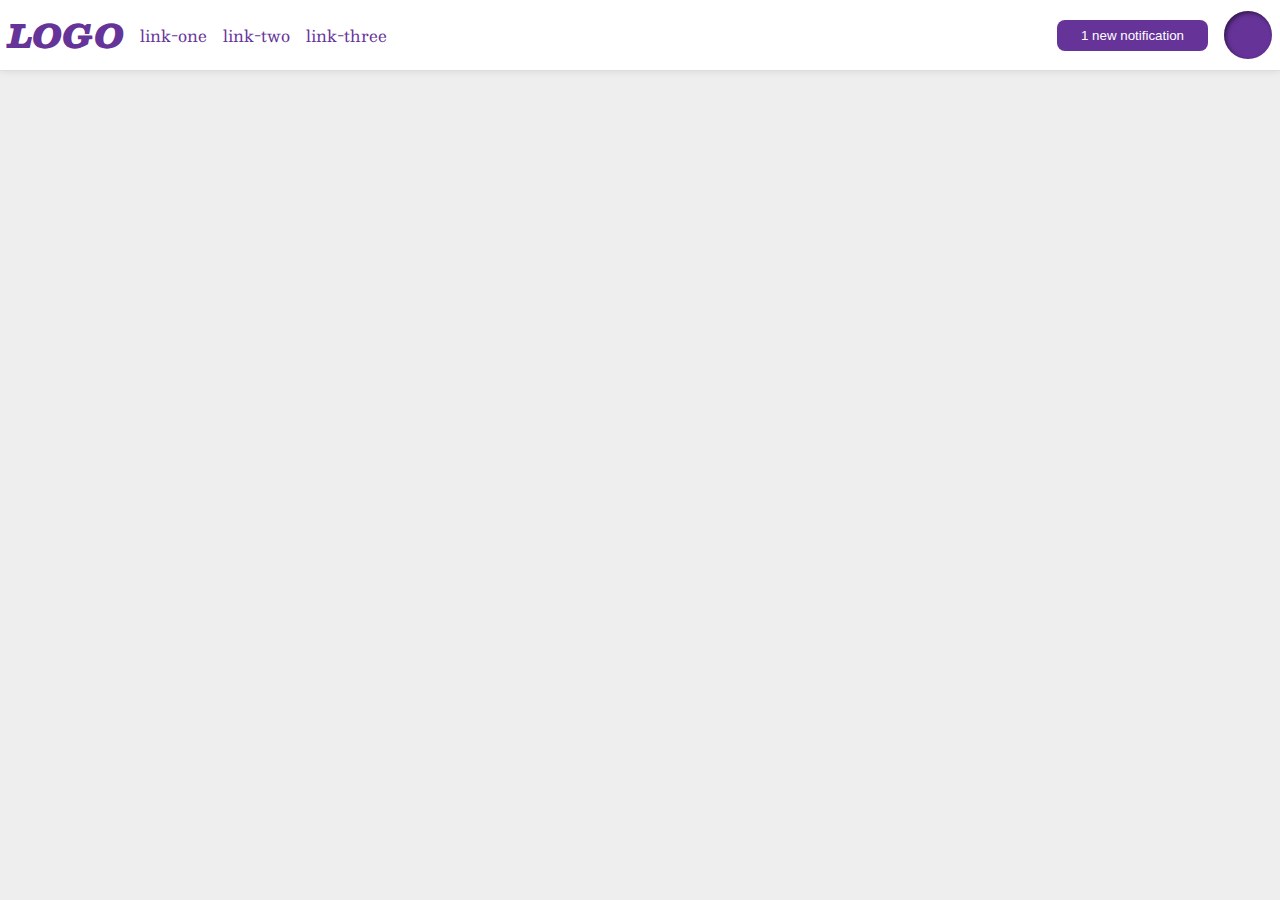
<file: flex/03-flex-header-2/index.html>
<!DOCTYPE html>
<html lang="en">
  <head>
    <meta charset="UTF-8">
    <meta http-equiv="X-UA-Compatible" content="IE=edge">
    <meta name="viewport" content="width=device-width, initial-scale=1.0">
    <title>Flex Header 2</title>
    <link rel="stylesheet" href="style.css">
  </head>
  <body>
    <div class="header">
      <div class="left-flex">
        <div class="logo">
          LOGO
        </div>
        <ul class="links">
          <li><a href="https://google.com">link-one</a></li>
          <li><a href="https://google.com">link-two</a></li>
          <li><a href="https://google.com">link-three</a></li>
        </ul>
      </div>
      <div class="right-flex">
        <button class="notifications">
          1 new notification
        </button>
        <div class="profile-image"></div>
      </div>
    </div>
  </body>
</html>
</file>
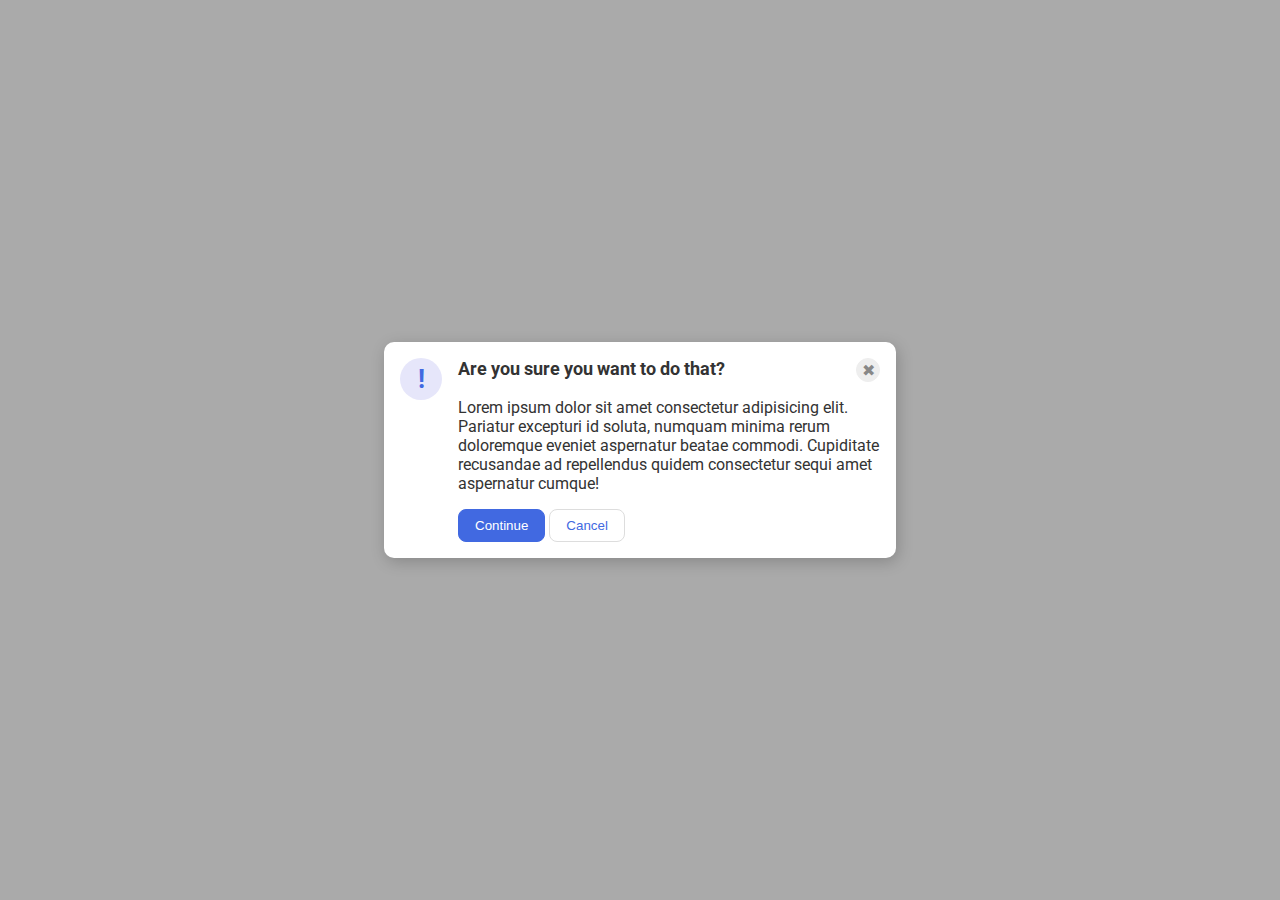
<file: flex/05-flex-modal/index.html>
<!DOCTYPE html>
<html lang="en">
  <head>
    <meta charset="UTF-8">
    <meta http-equiv="X-UA-Compatible" content="IE=edge">
    <meta name="viewport" content="width=device-width, initial-scale=1.0">
    <link rel="stylesheet" href="style.css">
    <title>Modal</title>
  </head>
  <body>
    <div class="modal">
      <div class="icon">!</div>
      <div class="container">
        <div class="header">
          <h1>Are you sure you want to do that?</h1>
          <button class="close-button">✖</button>
        </div>
        <div class="text">Lorem ipsum dolor sit amet consectetur adipisicing elit. Pariatur excepturi id soluta, numquam minima rerum doloremque eveniet aspernatur beatae commodi. Cupiditate recusandae ad repellendus quidem consectetur sequi amet aspernatur cumque!</div>
        <button class="continue">Continue</button>
        <button class="cancel">Cancel</button>
      </div>
    </div>
  </body>
</html>
</file>
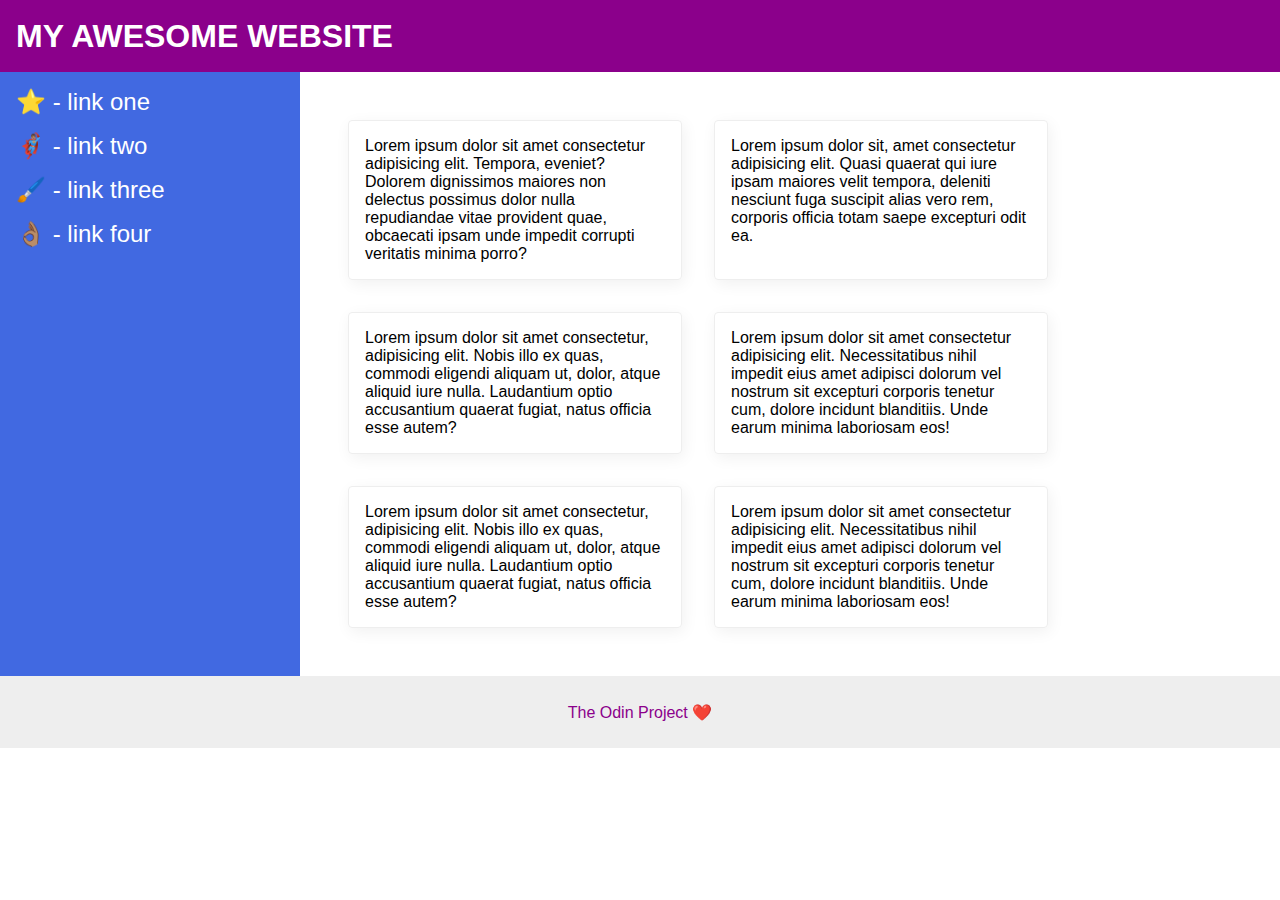
<file: flex/07-flex-layout-2/index.html>
<!DOCTYPE html>
<html lang="en">
  <head>
    <meta charset="UTF-8">
    <meta http-equiv="X-UA-Compatible" content="IE=edge">
    <meta name="viewport" content="width=device-width, initial-scale=1.0">
    <title>The Holy Grail</title>
    <link rel="stylesheet" href="style.css">
  </head>
  <body>
    <div class="header">
      MY AWESOME WEBSITE
    </div>
    
    <div class="content-div">
      <div class="sidebar">
        <ul>
          <li><a href="#">⭐ - link one</a></li>
          <li><a href="#">🦸🏽‍♂️ - link two</a></li>
          <li><a href="#">🖌️ - link three</a></li>
          <li><a href="#">👌🏽 - link four</a></li>
        </ul>
      </div>

      <div class="card-container">
        <div class="card">Lorem ipsum dolor sit amet consectetur adipisicing elit. Tempora, eveniet? Dolorem dignissimos maiores non delectus possimus dolor nulla repudiandae vitae provident quae, obcaecati ipsam unde impedit corrupti veritatis minima porro?</div>
        <div class="card">Lorem ipsum dolor sit, amet consectetur adipisicing elit. Quasi quaerat qui iure ipsam maiores velit tempora, deleniti nesciunt fuga suscipit alias vero rem, corporis officia totam saepe excepturi odit ea.</div>
        <div class="card">Lorem ipsum dolor sit amet consectetur, adipisicing elit. Nobis illo ex quas, commodi eligendi aliquam ut, dolor, atque aliquid iure nulla. Laudantium optio accusantium quaerat fugiat, natus officia esse autem?</div>
        <div class="card">Lorem ipsum dolor sit amet consectetur adipisicing elit. Necessitatibus nihil impedit eius amet adipisci dolorum vel nostrum sit excepturi corporis tenetur cum, dolore incidunt blanditiis. Unde earum minima laboriosam eos!</div>
        <div class="card">Lorem ipsum dolor sit amet consectetur, adipisicing elit. Nobis illo ex quas, commodi eligendi aliquam ut, dolor, atque aliquid iure nulla. Laudantium optio accusantium quaerat fugiat, natus officia esse autem?</div>
        <div class="card">Lorem ipsum dolor sit amet consectetur adipisicing elit. Necessitatibus nihil impedit eius amet adipisci dolorum vel nostrum sit excepturi corporis tenetur cum, dolore incidunt blanditiis. Unde earum minima laboriosam eos!</div>
      </div>
    </div>

    <div class="footer">
      The Odin Project ❤️
    </div>
  </body>
</html>
</file>
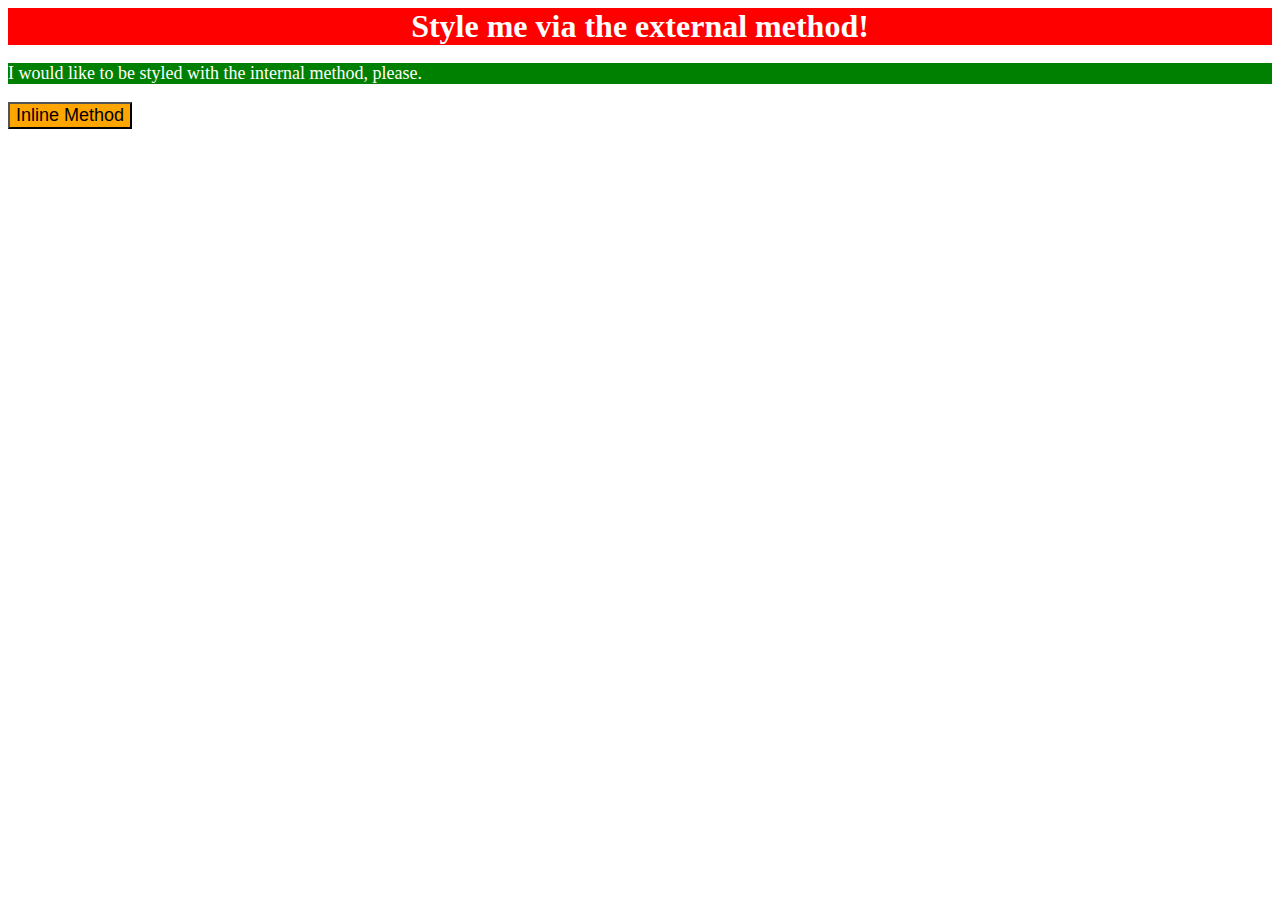
<file: foundations/01-css-methods/index.html>
<!DOCTYPE html>
<html lang="en">
  <head>
    <meta charset="UTF-8">
    <meta http-equiv="X-UA-Compatible" content="IE=edge">
    <meta name="viewport" content="width=device-width, initial-scale=1.0">
    <title>Methods for Adding CSS</title>
    <link rel="stylesheet" href="./style.css">
    <style>
      p {
        background-color: green;
        color: white;
        font-size: 18px;
      }
    </style>
  </head>
  <body>
    <div>Style me via the external method!</div>
    <p>I would like to be styled with the internal method, please.</p>
    <button style="background-color: orange; font-size: 18px;">Inline Method</button>
  </body>
</html>
</file>
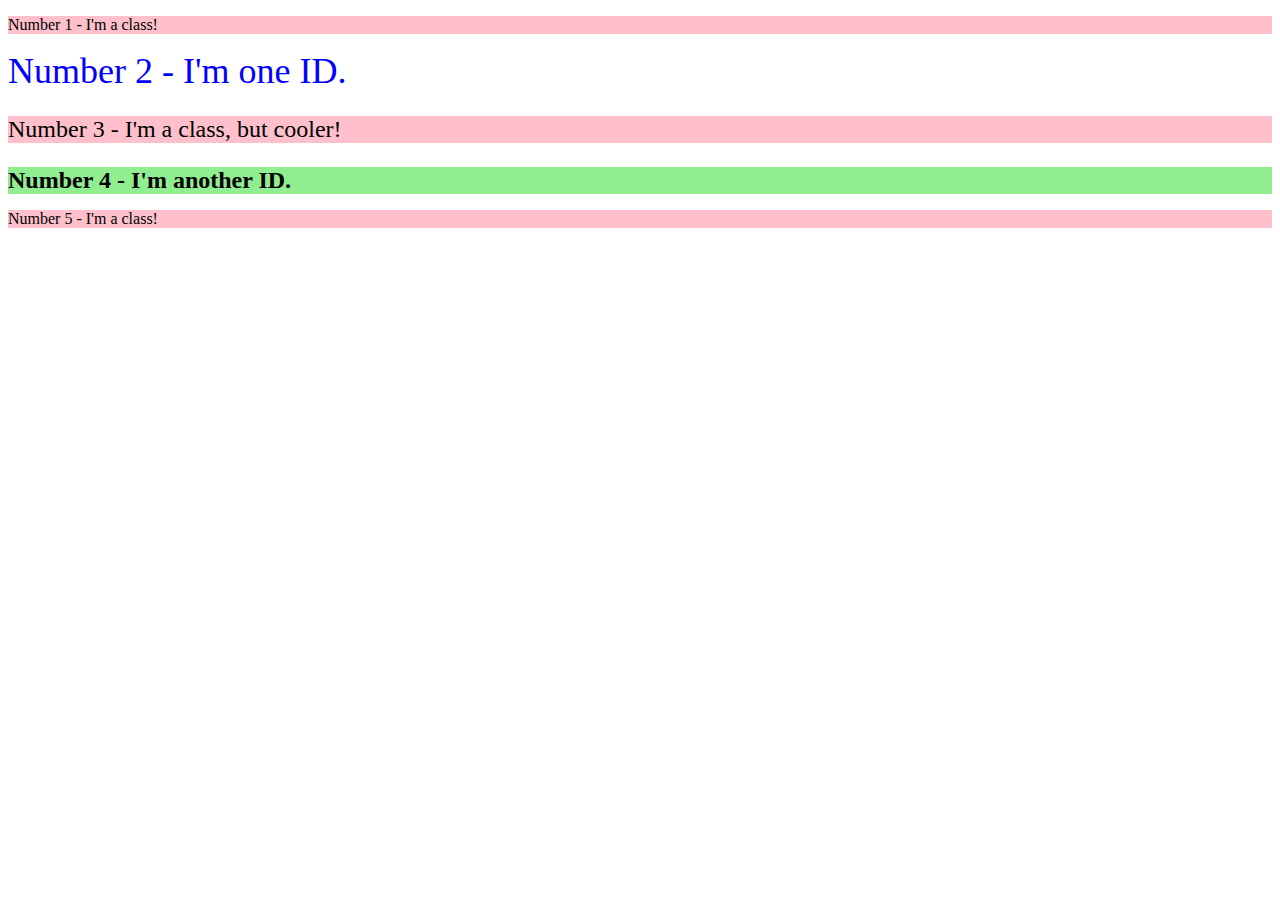
<file: foundations/02-class-id-selectors/index.html>
<!DOCTYPE html>
<html lang="en">
  <head>
    <meta charset="UTF-8">
    <meta http-equiv="X-UA-Compatible" content="IE=edge">
    <meta name="viewport" content="width=device-width, initial-scale=1.0">
    <title>Class and ID Selectors</title>
    <link rel="stylesheet" href="style.css">
  </head>
  <body>
    <p class="odd">Number 1 - I'm a class!</p>
    <div id="second">Number 2 - I'm one ID.</div>
    <p class="odd" id="third">Number 3 - I'm a class, but cooler!</p>
    <div id="fourth">Number 4 - I'm another ID.</div>
    <p class="odd">Number 5 - I'm a class!</p>
  </body>
</html>
</file>
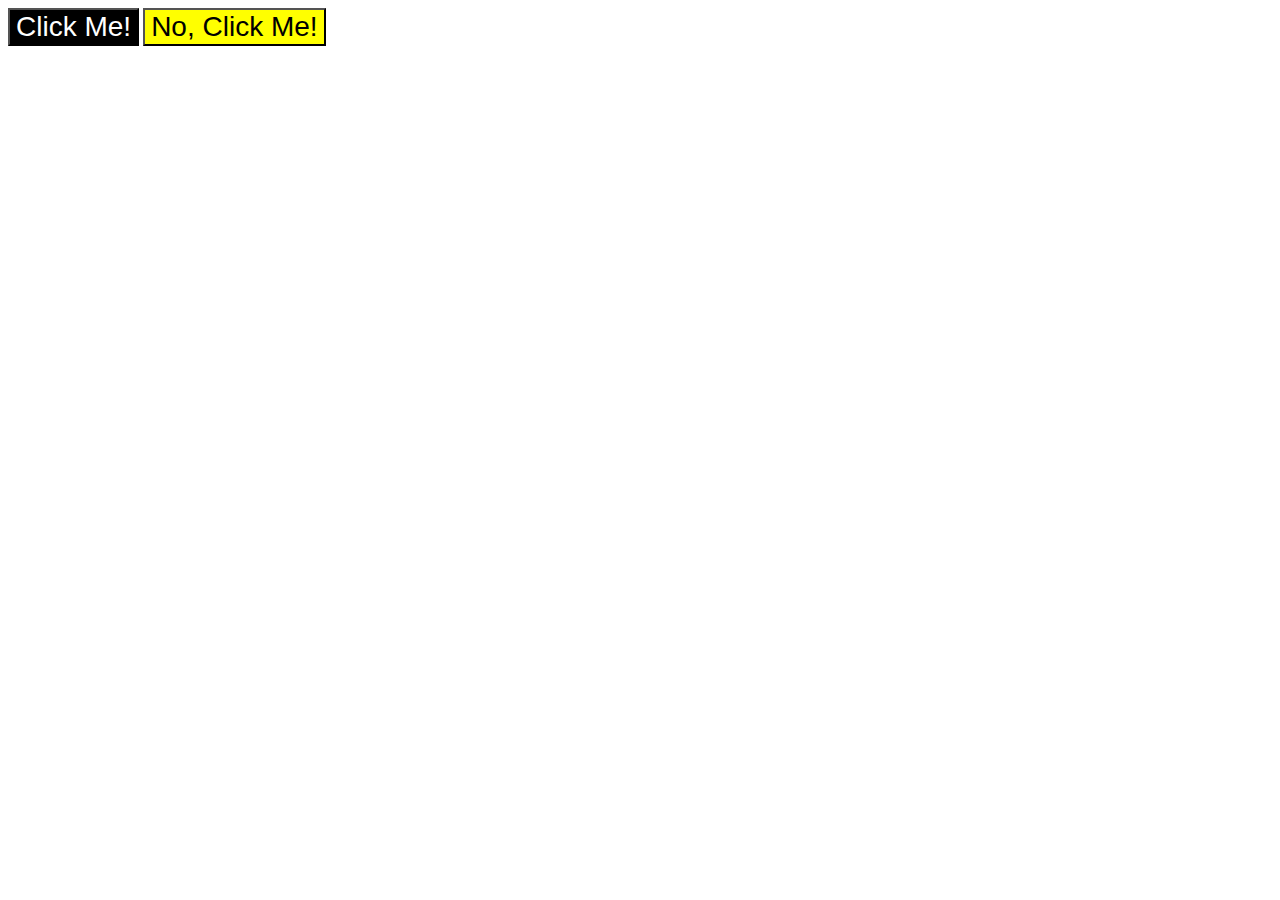
<file: foundations/03-grouping-selectors/index.html>
<!DOCTYPE html>
<html lang="en">
  <head>
    <meta charset="UTF-8">
    <meta http-equiv="X-UA-Compatible" content="IE=edge">
    <meta name="viewport" content="width=device-width, initial-scale=1.0">
    <title>Grouping Selectors</title>
    <link rel="stylesheet" href="style.css">
  </head>
  <body>
    <button class="left">Click Me!</button>
    <button class="right">No, Click Me!</button>
  </body>
</html>
</file>
<file: flex/03-flex-header-2/style.css>
/* this is some magical font-importing.  
you'll learn about it later. */
@import url('https://fonts.googleapis.com/css2?family=Besley:ital,wght@0,400;1,900&display=swap');

body {
  margin: 0;
  background: #eee;
  font-family: Besley, serif;
}

.header {
  background: white;
  border-bottom: 1px solid #ddd;
  box-shadow: 0 0 8px rgba(0,0,0,.1);
  padding: 8px;
  display: flex;
  justify-content: space-between;
}

.profile-image {
  background: rebeccapurple;
  box-shadow: inset 2px 2px 4px rgba(0,0,0,.5);
  border-radius: 50%;
  width: 48px;
  height: 48px;
  flex-shrink: 0;
}

.logo {
  color: rebeccapurple;
  font-size: 32px;
  font-weight: 900;
  font-style: italic;
}

button {
  border: none;
  border-radius: 8px;
  background: rebeccapurple;
  color: white;
  padding: 8px 24px;
}

a {
  /* this removes the line under our links */
  text-decoration: none;
  color: rebeccapurple;
}

ul {
  list-style-type: none;
  margin: 0;
  padding: 0;
  display: flex;
  gap: 16px;
}

.left-flex {
  display: flex;
  align-items: center;
  gap: 16px;
}

.right-flex {
  display: flex;
  align-items: center;
  gap: 16px;
}
</file>
<file: flex/05-flex-modal/style.css>
@import url('https://fonts.googleapis.com/css2?family=Roboto:wght@400;700&display=swap');

html, body {
  height: 100%;
}

body {
  font-family: Roboto, sans-serif;
  margin: 0;
  background: #aaa;
  color: #333;
  /* I'll give you this one for free lol */
  display: flex;
  align-items: center;
  justify-content: center;
}

.modal {
  background: white;
  width: 480px;
  border-radius: 10px;
  box-shadow: 2px 4px 16px rgba(0,0,0,.2);

  display: flex;
  gap: 16px;
  padding: 16px;
}

.icon {
  color: royalblue;
  font-size: 26px;
  font-weight: 700;
  background: lavender;
  width: 42px;
  height: 42px;
  border-radius: 50%;
  display: flex;
  align-items: center;
  justify-content: center;

  flex-shrink: 0;
}

.close-button {
  background: #eee;
  border-radius: 50%;
  color: #888;
  font-weight: 400;
  font-size: 16px;
  height: 24px;
  width: 24px;
  display: flex;
  align-items: center;
  justify-content: center;
  border: 1px solid #eee;
  padding: 0;
}

button {
  cursor: pointer;
  padding: 8px 16px;
  border-radius: 8px;
}

button.continue {
  background: royalblue;
  border: 1px solid royalblue;
  color: white;
}

button.cancel {
  background: white;
  border: 1px solid #ddd;
  color: royalblue;
}

h1 {
  font-size: large;
  margin: 0;
}

.header {
  display: flex;
  justify-content: space-between;
  align-items: flex-start;
}

.text {
  margin: 16px 0;
}
</file>
<file: flex/07-flex-layout-2/style.css>
body {
  font-family: -apple-system, BlinkMacSystemFont, 'Segoe UI', Roboto, Oxygen, Ubuntu, Cantarell, 'Open Sans', 'Helvetica Neue', sans-serif;
  margin: 0;
  min-height: 100vh;

  display: flex;
  flex-direction: column;
}

.header {
  height: 72px;
  background: darkmagenta;
  color: white;

  font-size: 32px;
  font-weight: 900;
  padding: 16px;
  
  display: flex;
  align-items: center;
  box-sizing: border-box;
}

.footer {
  height: 72px;
  background: #eee;
  color: darkmagenta;

  display: flex;
  justify-content: center;
  align-items: center;
}

.sidebar {
  width: 300px;
  background: royalblue;
  box-sizing: border-box;

  padding: 16px;
  flex-shrink: 0;
}

.card-container {
  display: flex;
  flex-wrap: wrap;

  padding: 48px;
  gap: 32px;
}

.card {
  border: 1px solid #eee;
  box-shadow: 2px 4px 16px rgba(0,0,0,.06);
  border-radius: 4px;

  padding: 16px;
  width: 300px;
}

.content-div {
  display: flex;
}

ul {
  list-style: none;
  margin: 0;
  padding: 0;
}

li {
  margin-bottom: 16px;
}

a {
  text-decoration: none;
  color: white;
  font-size: 24px;
}
</file>
<file: foundations/01-css-methods/style.css>
div {
    background-color: red;
    color: white;
    font-size: 32px;
    text-align: center;
    font-weight: bold;
}
</file>
<file: foundations/02-class-id-selectors/style.css>
.odd {
    background-color: pink;
    font-family: Verdana, "DejaVu Sans" sans-serif;
}

#second {
    color: blue;
    font-size: 36px;
}

#third {
    font-size: 24px;
}

#fourth {
    background-color: lightgreen;
    font-size: 24px;
    font-weight: bold;
}
</file>
<file: foundations/03-grouping-selectors/style.css>
.left, .right {
    font-size: 28px;
    font-family: Helvetica, 'Times New Roman', sans-serif;
}

.left {
    background-color: black;
    color: white;
}

.right {
    background-color: yellow;
}
</file>
